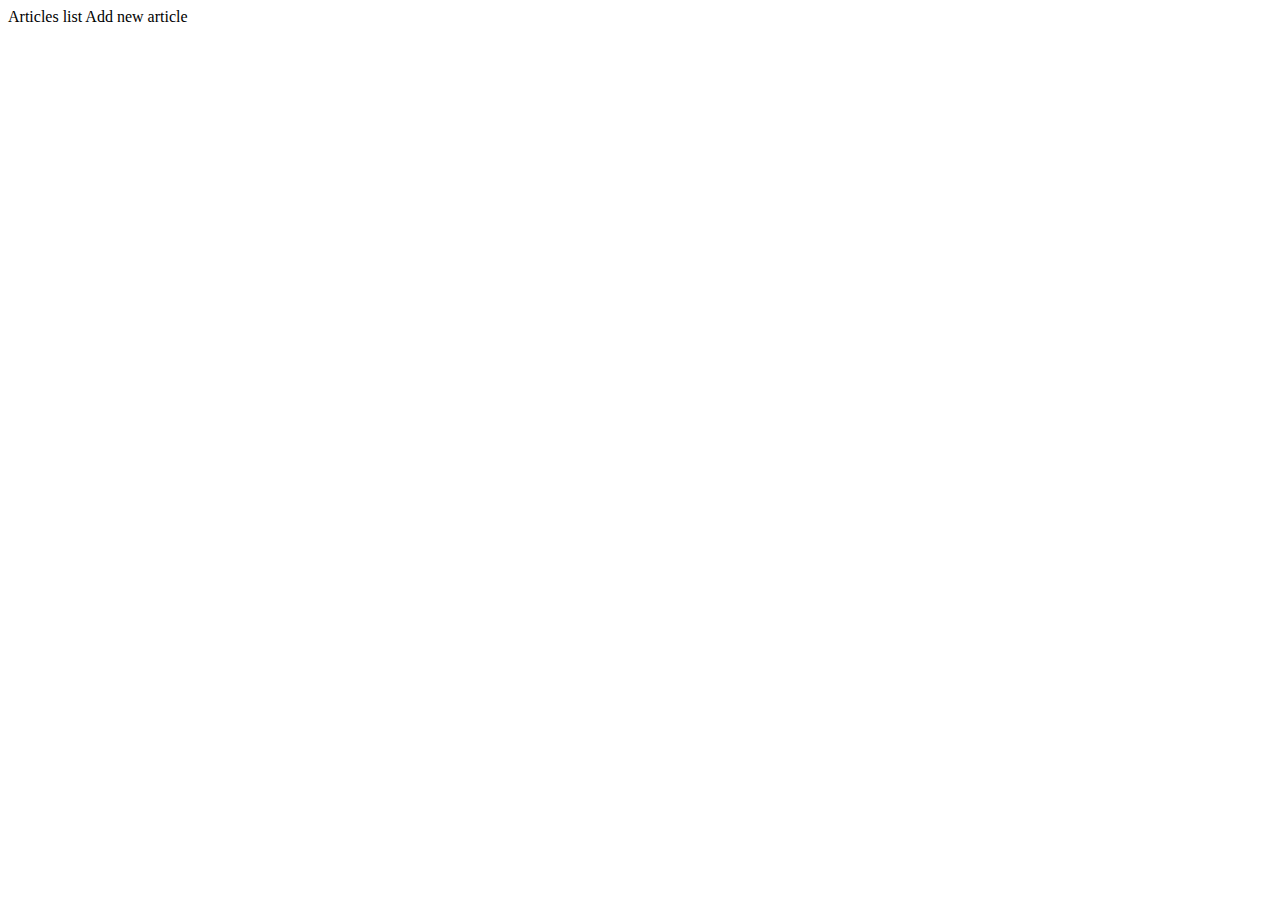
<file: src/main/resources/templates/index.html>
<!DOCTYPE html>
<html lang="en" xmlns:th="http://www.thymeleaf.org">
<head>
    <meta charset="UTF-8">
    <title>News Articles Application</title>
    <link rel="stylesheet" th:href="@{/css/main.css}">
</head>
<body>
    <div id="menu">
        <a th:href="@{/articlesList}" class="menu-item">Articles list</a>
        <a th:href="@{/saveArticle}" class="menu-item">Add new article</a>

        <div style="clear: both;"></div>
    </div>

</body>
</html>
</file>
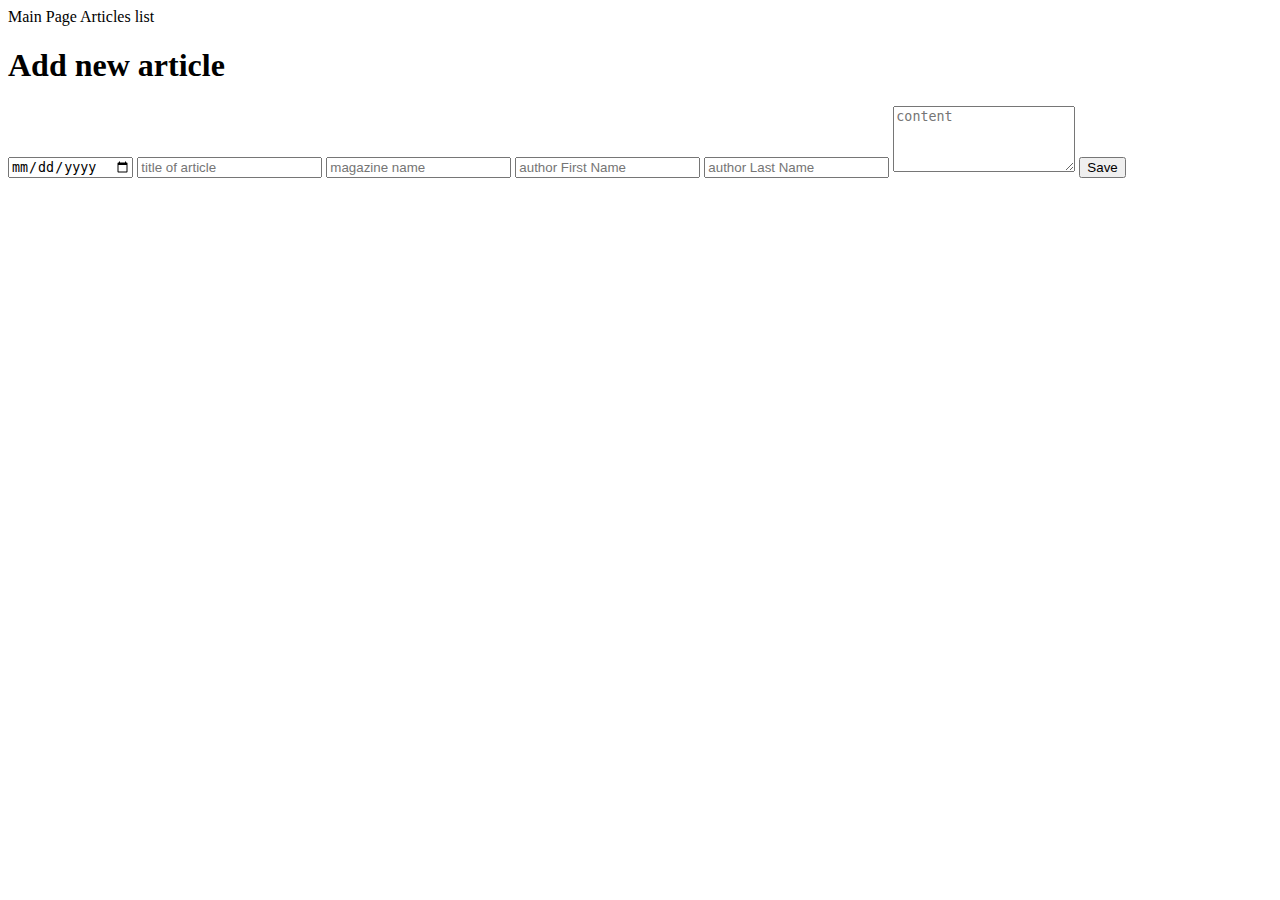
<file: src/main/resources/templates/saveArticle.html>
<!DOCTYPE html>
<html lang="en" xmlns:th="http://www.thymeleaf.org">
<head>
    <meta charset="UTF-8">
    <title>Add Article</title>
    <link rel="stylesheet" th:href="@{/css/main.css}">
</head>
<body>
<div id="menu">
    <a th:href="@{/index}" class="menu-item">Main Page</a>
    <a th:href="@{/articlesList}" class="menu-item">Articles list</a>

    <div style="clear: both;"></div>
</div>
<div id="form-container">
    <h1>Add new article</h1>
    <form method="post" th:action="@{/saveArticle}" th:object="${article}">
        <input type="hidden" th:field="*{id}">
        <input type="date" th:field="*{dateArticle}">

        <input type="text" placeholder="title of article" th:field="*{title}">
        <input type="text" placeholder="magazine name" th:field="*{magazineName}">
        <input type="text" placeholder="author First Name" th:field="*{authorFirstName}">
        <input type="text" placeholder="author Last Name" th:field="*{authorLastName}">
        <textarea rows="4" placeholder="content" th:field="*{content}"></textarea>

        <input type="submit" value="Save">

    </form>
</div>

</body>
</html>
</file>
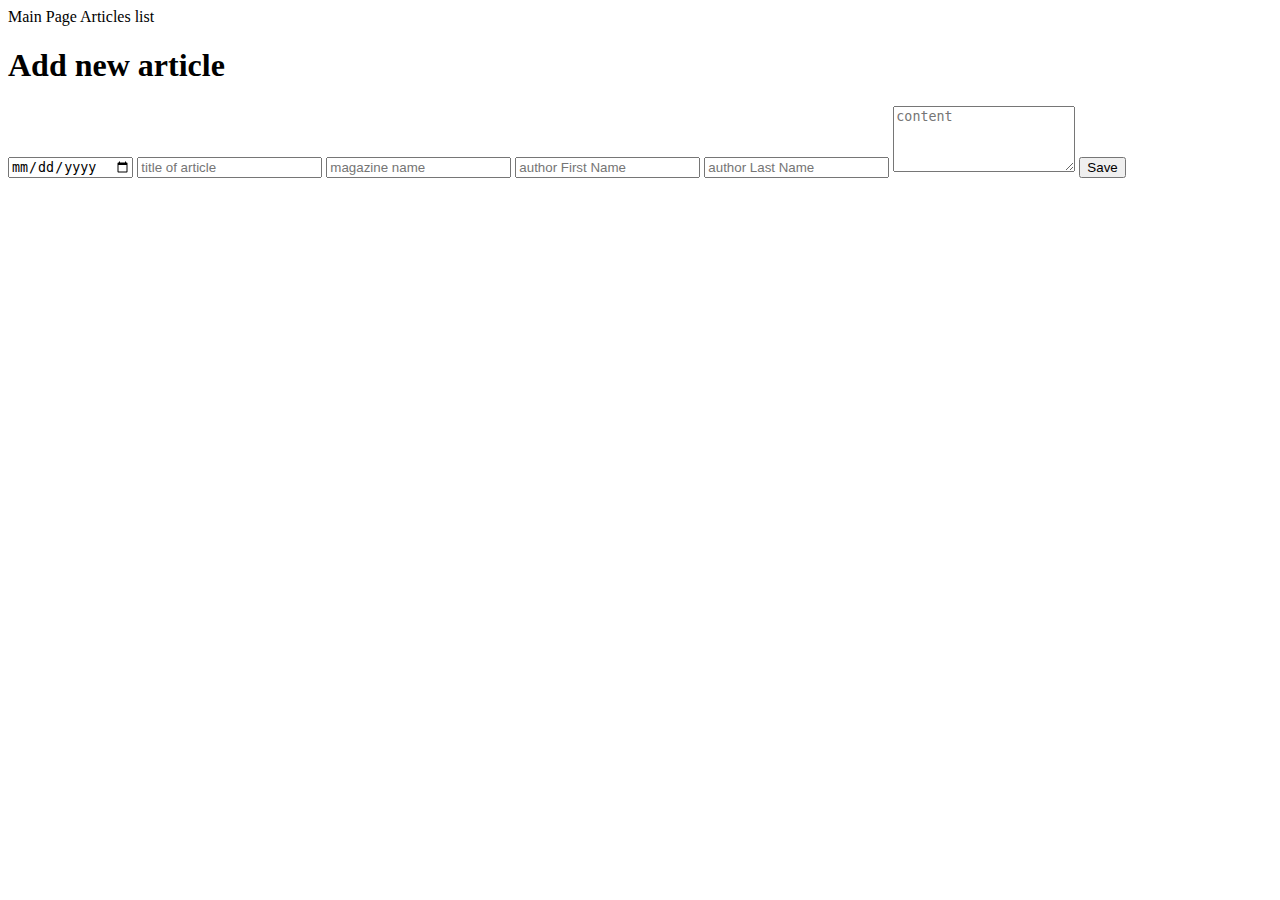
<file: src/main/resources/templates/articles/save.html>
<!DOCTYPE html>
<html lang="en" xmlns:th="http://www.thymeleaf.org">
<head>
    <meta charset="UTF-8">
    <title>Add Article</title>
    <link rel="stylesheet" th:href="@{/css/main.css}">
</head>
<body>
<div id="menu">
    <a th:href="@{/index}" class="menu-item">Main Page</a>
    <a th:href="@{/articlesList}" class="menu-item">Articles list</a>

    <div style="clear: both;"></div>
</div>
<div id="form-container">
    <h1>Add new article</h1>
    <form method="post" th:action="@{/articles/save}" th:object="${article}">
        <input type="hidden" th:field="*{id}">
        <input type="date" th:field="*{dateArticle}">

        <input type="text" placeholder="title of article" th:field="*{title}">
        <input type="text" placeholder="magazine name" th:field="*{magazineName}">
        <input type="text" placeholder="author First Name" th:field="*{authorFirstName}">
        <input type="text" placeholder="author Last Name" th:field="*{authorLastName}">
        <textarea rows="4" placeholder="content" th:field="*{content}"></textarea>

        <input type="submit" value="Save">

    </form>
</div>

</body>
</html>
</file>
